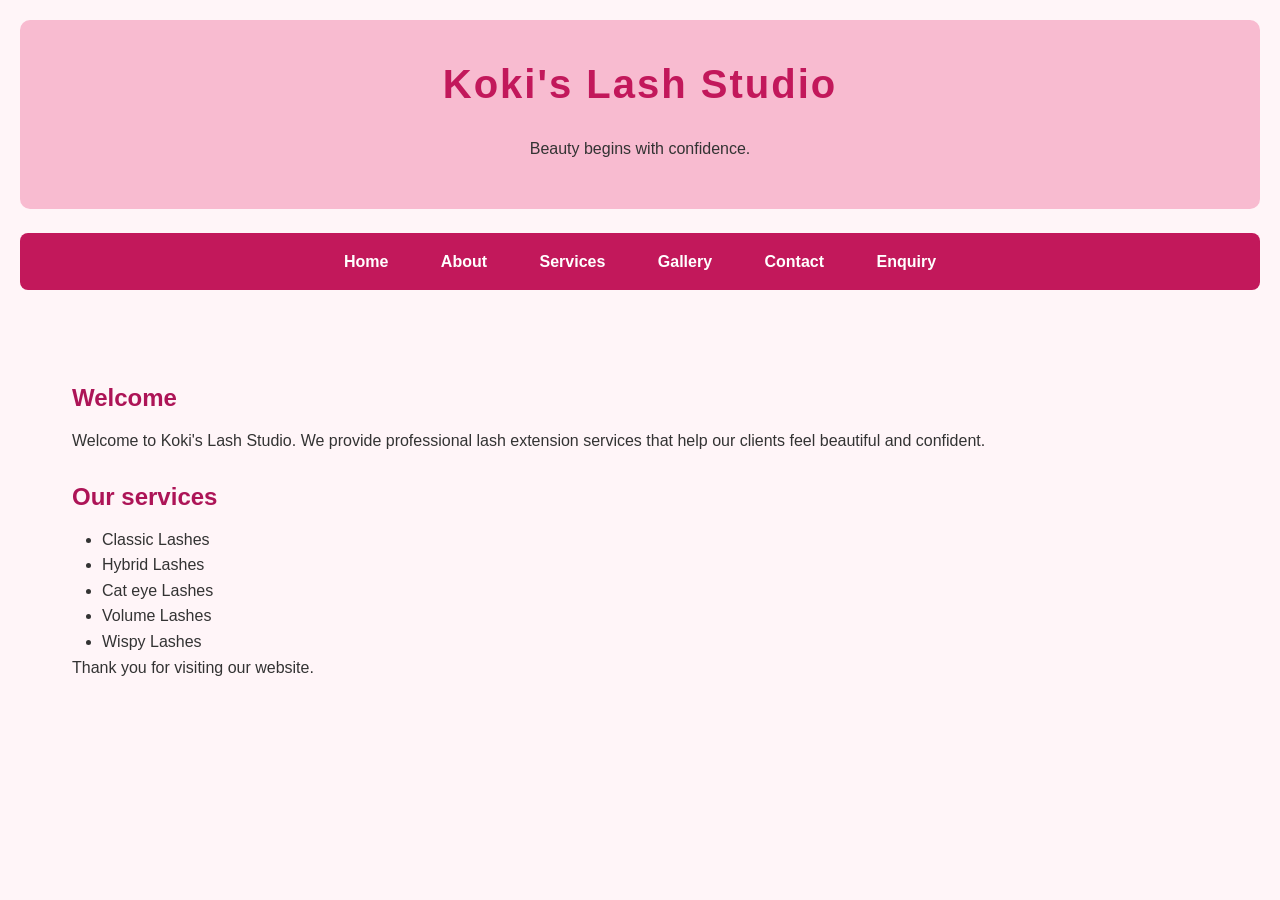
<file: index.html>
<!DOCTYPE html>
<html lang="en">


<head>

    <meta charset="UTF-8">
    <meta name="viewport" content="width=device-width, initial-scale=1.0">
    <title>Koki's Lash Studio - Home</title>
   <meta name="description" content="Discover Koki's Lash Studio, offering classic, hybrid, volume and wispy lash extensions to help you feel beautiful and confident.">
   <meta name="keywords" content="Koki's Lash Studio, lash extensions, classic lashes, hybrid lashes, volume lashes, wispy lashes">
    <link rel="stylesheet" href="style.css">
</head>

<body>

    <header>
        <h1>Koki's Lash Studio</h1>
        <p>Beauty begins with confidence.</p>
    </header>

    <nav>

        <a href="index.html">Home</a>
        <a href="about.html">About</a>
        <a href="services.html">Services</a>
        <a href="gallery.html">Gallery</a>
        <a href="contact.html">Contact</a>
        <a href="enquiry.html">Enquiry</a>

    </nav>

    <main>

        <h2>Welcome</h2>

        <p>
            Welcome to Koki's Lash Studio.
            We provide professional lash extension services that help our clients feel beautiful and confident.
        </p>

        <h2>Our services</h2>


        <ul>
            <li>Classic Lashes</li>
            <li>Hybrid Lashes</li>
            <li>Cat eye Lashes</li>
            <li>Volume Lashes</li>
            <li>Wispy Lashes</li>
        </ul>

        <p>Thank you for visiting our website.</p>

    </main>

</body>

</html>
</file>
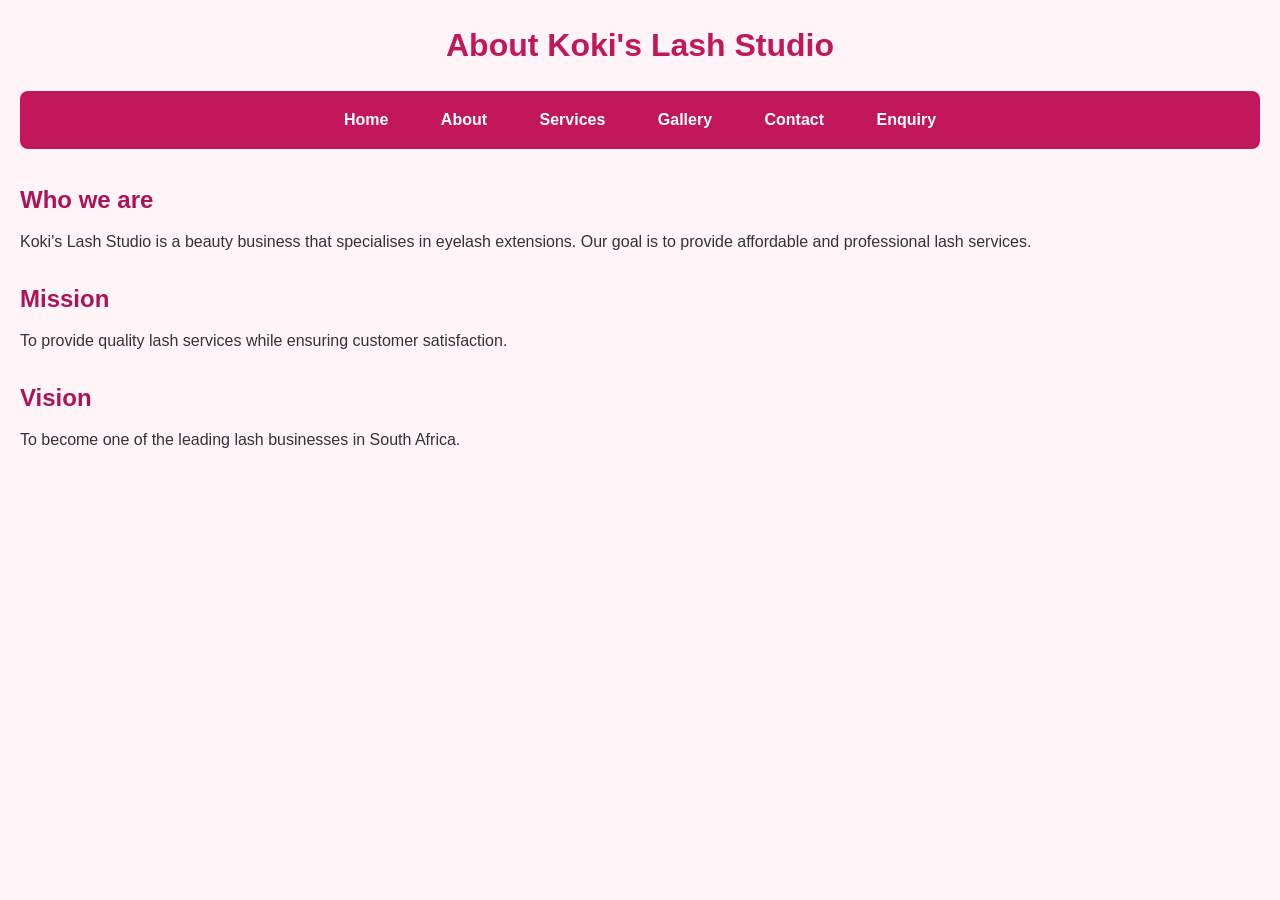
<file: about.html>
<!DOCTYPE html>
<html lang="en">


<head>

  <meta charset="UTF-8">
  <meta name="viewport" content="width=device-width, initial-scale=1.0">
  <title>About Koki's Lash Studio</title>
  <meta name="description" content="Learn about Koki's Lash Studio, our mission, vision and commitment to affordable, professional eyelash extension services.">

  
  <link rel="stylesheet" href="style.css">
</head>

<body>

  <h1>About Koki's Lash Studio</h1>

  <nav>

    <a href="index.html">Home</a>
    <a href="about.html">About</a>
    <a href="services.html">Services</a>
    <a href="gallery.html">Gallery</a>
    <a href="contact.html">Contact</a>
    <a href="enquiry.html">Enquiry</a>

  </nav>

  <h2>Who we are</h2>

  <p>
    Koki's Lash Studio is a beauty business that specialises in eyelash extensions.
    Our goal is to provide affordable and professional lash services.
  </p>
    

  <h2>Mission</h2>

  <p>
    To provide quality lash services while ensuring customer satisfaction.
  </p>

  <h2>Vision</h2>

  <p>
    To become one of the leading lash businesses in South Africa.
  </p>
  


</body>

</html>
</file>
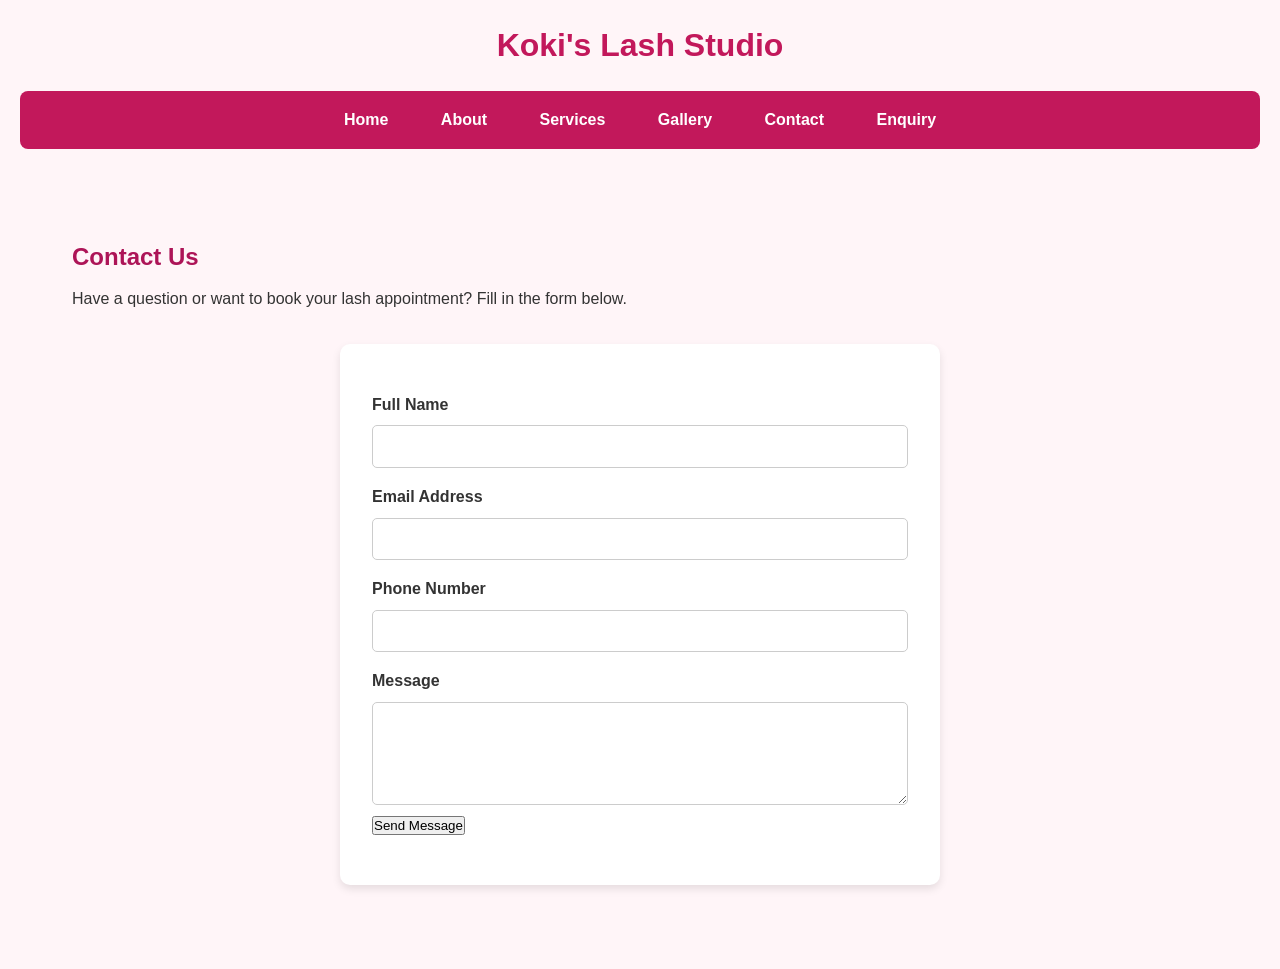
<file: contact.html>
<!DOCTYPE html>
<html lang="en">


<head>

    <meta charset="UTF-8">
    <meta name="viewport" content="width=device-width, initial-scale=1.0">
    <title>Contact Koki's Lash Studio</title>
    <meta name="description" content="Contact Koki's Lash Studio for questions about lash extension services and appointments.">

    <link rel="stylesheet" href="style.css">
</head>

<body>

    <h1>Koki's Lash Studio</h1>

    <nav>

        <a href="index.html">Home</a>
        <a href="about.html">About</a>
        <a href="services.html">Services</a>
        <a href="gallery.html">Gallery</a>
        <a href="contact.html">Contact</a>
        <a href="enquiry.html">Enquiry</a>

    </nav>

    <main>

        <h2>Contact Us</h2>

        <p>Have a question or want to book your lash appointment? Fill in the form below.</p>

        <form id="contactForm">

            <label for="fullname">Full Name</label>
            <input type="text" id="fullname" name="fullname" required minlength="2">

            <label for="email">Email Address</label>
            <input type="email" id="email" name="email" required>

            <label for="phone">Phone Number</label>
            <input type="tel" id="phone" name="phone" required>

           <label for="message">Message</label>
           <textarea id="message" name="message" rows="5" required minlength="10"></textarea>

            <button type="submit">Send Message</button>
            <p id="contactFormMessage" role="status"></p>


            </form>

        </main>

        <script src="contact.js"></script>

</body>
</html>
</file>
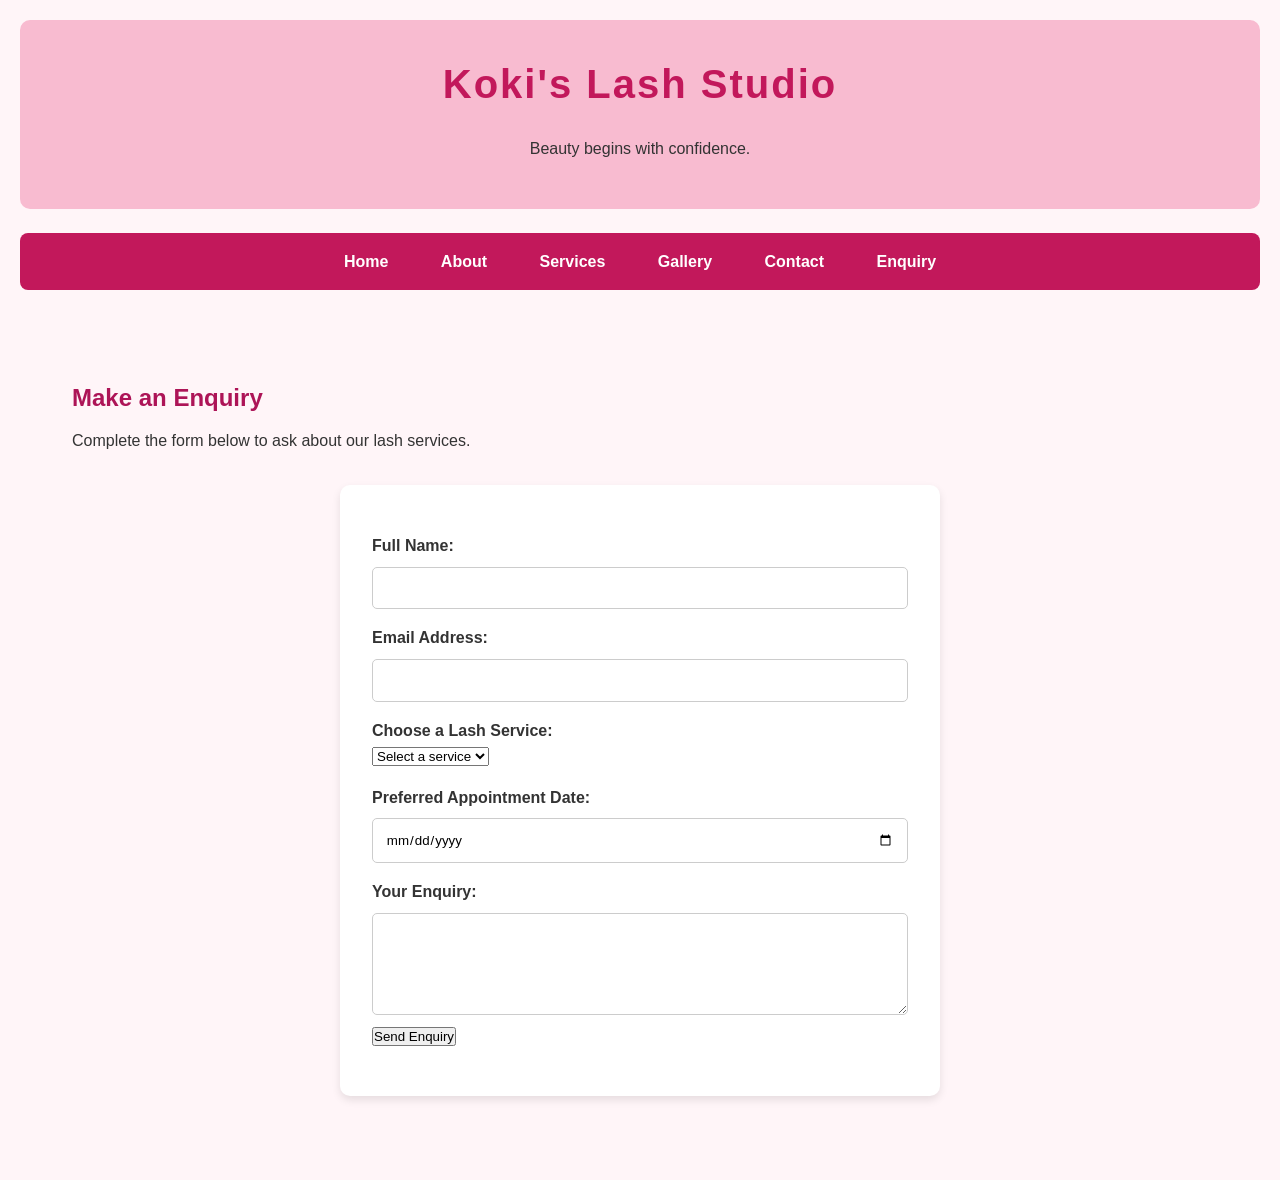
<file: enquiry.html>
<!DOCTYPE html>
<html lang="en">
<head>
    <meta charset="UTF-8">
    <meta name="viewport" content="width=device-width, initial-scale=1.0">
    <title>Koki's Lash Studio - Enquiry</title>
    <meta name="description" content="Contact Koki's Lash Studio to enquire about lash services and appointments.">
    <link rel="stylesheet" href="style.css">
</head>
<body>

    <header>
        <h1>Koki's Lash Studio</h1>
        <p>Beauty begins with confidence.</p>
    </header>

    <nav>
        <a href="index.html">Home</a>
        <a href="about.html">About</a>
        <a href="services.html">Services</a>
        <a href="gallery.html">Gallery</a>
        <a href="contact.html">Contact</a>
        <a href="enquiry.html">Enquiry</a>
    </nav>

    <main>
        <h2>Make an Enquiry</h2>
        <p>Complete the form below to ask about our lash services.</p>

     
<form id="enquiryForm">
    <label for="name">Full Name:</label>
    <input type="text" id="name" name="name" required minlength="2">

    <label for="email">Email Address:</label>
    <input type="email" id="email" name="email" required>

    <label for="service">Choose a Lash Service:</label>
    <select id="service" name="service" required>
        <option value="">Select a service</option>
        <option value="Classic Lashes">Classic Lashes</option>
        <option value="Hybrid Lashes">Hybrid Lashes</option>
        <option value="Cat Eye Lashes">Cat Eye Lashes</option>
        <option value="Volume Lashes">Volume Lashes</option>
        <option value="Wispy Lashes">Wispy Lashes</option>
    </select>

    <label for="date">Preferred Appointment Date:</label>
    <input type="date" id="date" name="date" required>

    <label for="message">Your Enquiry:</label>
    <textarea id="message" name="message" rows="5" required minlength="10"></textarea>

    <button type="submit">Send Enquiry</button>

    <p id="formMessage" role="status"></p>
</form>
  
    </main>

<script src="script.js"></script>
</body>
</html>
</body>
</html>
</file>
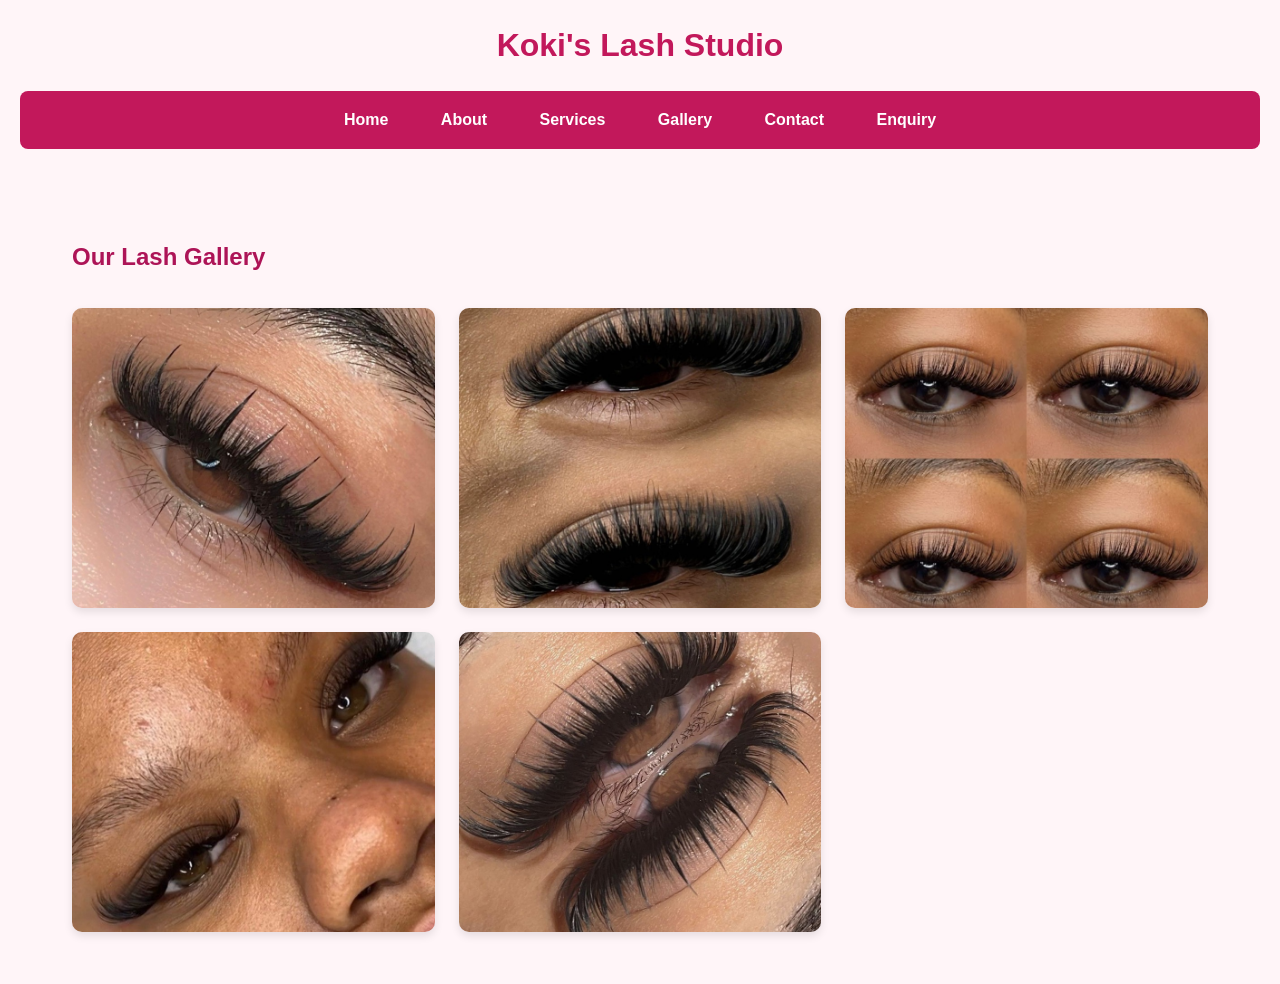
<file: gallery.html>
<!DOCTYPE html>
<html lang="en">


<head>

     <meta charset="UTF-8">
     <meta name="viewport" content="width=device-width, initial-scale=1.0">
     <title>Koki's Lash Studio - Lash Gallery</title>
     <meta name="description" content="Explore lash styles at Koki's Lash Studio, including classic, hybrid, cat eye, volume and wispy lash extensions.">
     <link rel="stylesheet" href="style.css">
</head>


<body>

     <h1>Koki's Lash Studio</h1>

     <nav>
          <a href="index.html">Home</a>
          <a href="about.html">About</a>
          <a href="services.html">Services</a>
          <a href="gallery.html">Gallery</a>
          <a href="contact.html">Contact</a>
          <a href="enquiry.html">Enquiry</a>

     </nav>

     <main>
          <h2>Our Lash Gallery</h2>

          <div class="gallery">

               <img src="lashes1.jpg" srcset="lashes1-small.jpg 400w,
                     lashes1-medium.jpg 800w" sizes="(max-width: 600px) 100vw,
                    (max-width: 960px) 50vw,
                    33vw" alt="Classic lash set">

               <img src="lashes2.jpg" srcset="lashes2-small.jpg 400w,
                     lashes2-medium.jpg 800w" sizes="(max-width: 600px) 100vw,
                    (max-width: 960px) 50vw,
                    33vw" alt="Hybrid lash set">

               <img src="lashes3.jpg" srcset="lashes3-small.jpg 400w,
                     lashes3-medium.jpg 800w" sizes="(max-width: 600px) 100vw,
                    (max-width: 960px) 50vw,
                    33vw" alt="Cat eye lash set">

               <img src="lashes4.jpg" srcset="lashes4-small.jpg 400w,
                     lashes4-medium.jpg 800w" sizes="(max-width: 600px) 100vw,
                    (max-width: 960px) 50vw,
                    33vw" alt="Volume lash set">

               <img src="lashes5.jpg" srcset="lashes5-small.jpg 400w,
                     lashes5-medium.jpg 800w" sizes="(max-width: 600px) 100vw,
                    (max-width: 960px) 50vw,
                    33vw" alt="Wispy lash set">

     
          </div>
     </main>

</body>
</html>
</file>
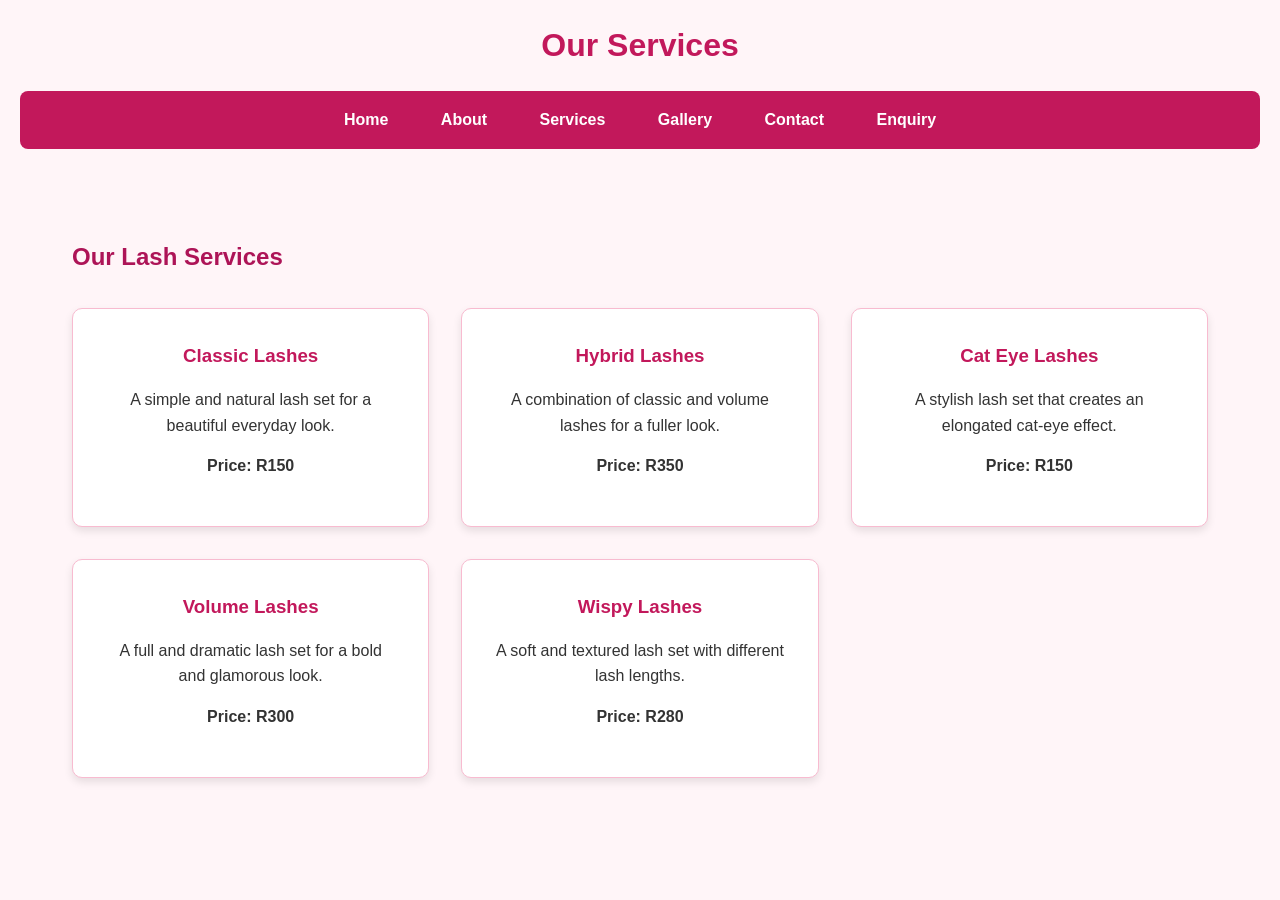
<file: services.html>
<!DOCTYPE html>
<html lang="en">


<head>

   <meta charset="UTF-8">
   <meta name="viewport" content="width=device-width, initial-scale=1.0">
   <title>Lash Extension Services | Koki's Lash Studio</title>
   <meta name="description" content="Explore classic, hybrid, cat eye, volume and wispy lash extension services and prices at Koki's Lash Studio.">
   <meta name="keywords" content="lash extensions, classic lashes, hybrid lashes, cat eye lashes, volume lashes, wispy lashes">
   <link rel="stylesheet" href="style.css">
</head>

<body>

   <h1>Our Services</h1>

   <nav>

      <a href="index.html">Home</a>
      <a href="about.html">About</a>
      <a href="services.html">Services</a>
      <a href="gallery.html">Gallery</a>
      <a href="contact.html">Contact</a>
      <a href="enquiry.html">Enquiry</a>

   </nav>

   <main>

      <h2>Our Lash Services</h2>

      <div class="services-container">

         <div class="service-card">
            <h3>Classic Lashes</h3>
            <p>A simple and natural lash set for a beautiful everyday look.</p>
            <p><strong>Price: R150</strong></p>
         </div>

         <div class="service-card">
            <h3>Hybrid Lashes</h3>
            <p>A combination of classic and volume lashes for a fuller look.</p>
            <p><strong>Price: R350</strong></p>
         </div>

         <div class="service-card">
            <h3>Cat Eye Lashes</h3>
            <p>A stylish lash set that creates an elongated cat-eye effect.</p>
            <p><strong>Price: R150</strong></p>
         </div>

         <div class="service-card">
            <h3>Volume Lashes</h3>
            <p>A full and dramatic lash set for a bold and glamorous look.</p>
            <p><strong>Price: R300</strong></p>
         </div>

         <div class="service-card">
            <h3>Wispy Lashes</h3>
            <p>A soft and textured lash set with different lash lengths.</p>
            <p><strong>Price: R280</strong></p>
         </div>

      </div>
   </main>

</body>

</html>
</file>
<file: style.css>
/* CSS Reset */
* {
    margin: 0;
    padding: 0;
    box-sizing: border-box;
}

/* Base Styles */
body {
    font-family: Arial, sans-serif;
    background-color: #fff5f8;
    color: #333;
    line-height: 1.6;
    padding: 20px;
}

/* Headings */
h1 {
    color: #c2185b;
    text-align: center;
    margin-bottom: 20px;
}

h2 {
    color: #ad1457;
    margin-top: 25px;
    margin-bottom: 10px;
}



/* Paragraphs */
p {
    margin-bottom: 15px;
}

/* Lists */
ul {
    margin-left: 30px;
}

/* Images */
img {
    max-width: 100%;
    height: auto;
}

/* Main Content */
main {
    max-width: 1200px;
    margin: 0 auto;
    padding: 2rem;
}

/* Header */
header {
    background-color: #f8bbd0;
    padding: 2rem;
    text-align: center;
    border-radius: 10px;
    margin-bottom: 1.5rem;
}

header h1 {
    font-size: 2.5rem;
    letter-spacing: 2px;
}

/* Navigation */
nav {
    background-color: #c2185b;
    padding: 1rem;
    text-align: center;
    border-radius: 8px;
    margin-bottom: 2rem;
}

nav a {
    color: white;
    text-decoration: none;
    margin: 0 1rem;
    font-weight: bold;
    padding: 0.5rem;
}

nav a:hover {
    background-color: #880e4f;
    color: white;
    border-radius: 5px;
}

nav a:focus {
    outline: 2px solid white;
}

nav a:active {
    background-color: #ad1457;
}


/* Services Layout */
.services-container {
    display: grid;
    grid-template-columns: repeat(3, 1fr);
    gap: 2rem;
    margin-top: 2rem;
}

.service-card {
    background-color: white;
    padding: 2rem;
    border: 1px solid #f8bbd0;
    border-radius: 10px;
    text-align: center;
    box-shadow: 0 4px 8px rgba(0, 0, 0, 0.1);
}

.service-card:hover {
    transform: translateY(-5px);
}

.service-card h3 {
    color: #c2185b;
    margin-bottom: 1rem;
}


/* Gallery Layout */
.gallery {
    display: grid;
    grid-template-columns: repeat(3, 1fr);
    gap: 1.5rem;
    margin-top: 2rem;
}

.gallery img {
    width: 100%;
    height: 300px;
    object-fit: cover;
    border-radius: 10px;
    box-shadow: 0 4px 8px rgba(0, 0, 0, 0.1);
}

/* Contact Form */
form {
    max-width: 600px;
    margin: 2rem auto;
    background-color: white;
    padding: 2rem;
    border-radius: 10px;
    box-shadow: 0 4px 8px rgba(0, 0, 0, 0.1);
}

label {
    display: block;
    margin-top: 1rem;
    font-weight: bold;
    color: #333;
}

input,
textarea {
    width: 100%;
    padding: 0.8rem;
    margin-top: 0.5rem;
    border: 1px solid #ccc;
    border-radius: 5px;
    font-family: Arial, sans-serif;
}

input:focus,
textarea:focus {
    outline: 2px solid #c2185b;
    border-color: #c2185b;
}

input[type="submit"] {
    background-color: #c2185b;
    color: white;
    border: none;
    padding: 0.8rem 1.5rem;
    margin-top: 1.5rem;
    cursor: pointer;
    font-weight: bold;
}

input[type="submit"]:hover {
    background-color: #880e4f;
}

input[type="submit"]:active {
    transform: scale(0.98);
}


/* =========================
   TABLET RESPONSIVE DESIGN
   ========================= */

@media only screen and (max-width: 960px) {

    body {
        padding: 1rem;
    }

    header h1 {
        font-size: 2rem;
    }

    main {
        padding: 1.5rem;
    }

    .services-container {
        grid-template-columns: repeat(2, 1fr);
    }


    .gallery {
        grid-template-columns: repeat(2, 1fr);
    }

    nav {
        display: block;
    }

    nav a {
        display: inline-block;
        margin: 0 0.5rem;
    }
}

/* =========================
   MOBILE RESPONSIVE DESIGN
   ========================= */

@media only screen and (max-width: 600px) {

    body {
        padding: 0.5rem;
    }

    header {
        padding: 1rem;
    }

    header h1 {
        font-size: 1.7rem;
    }

    main {
        padding: 1rem;
    }

    nav {
        display: flex;
        flex-direction: column;
    }

    nav a {
        display: block;
        margin: 0.3rem 0;
    }

    .services-container {
        grid-template-columns: 1fr;
    }

    .gallery {
        grid-template-columns: 1fr;
        justify-items: center;
    }

    .gallery img {
        width: 100%;
        max-width: 250px;
        height: 250px;
    }

    form {
        width: 100%;
        padding: 1rem;
    }
}


/* Tablet navigation */
@media only screen and (min-width: 601px) and (max-width: 960px) {

    nav {
        display: flex;
        flex-direction: row;
        justify-content: center;
        align-items: center;
    }

    nav a {
        display: inline-block;
        margin: 0 0.8rem;
    }
}
</file>
